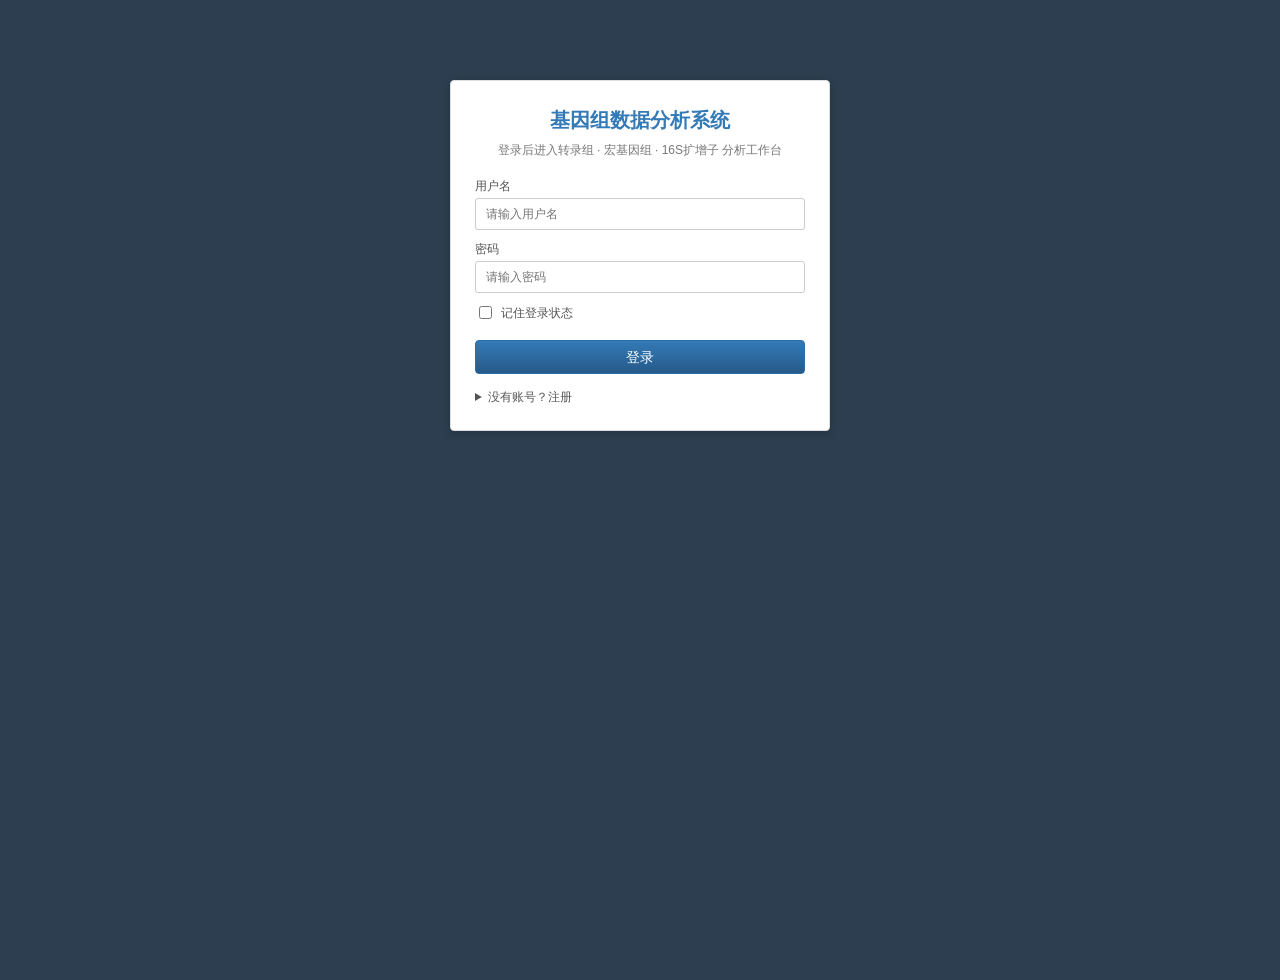
<file: index.html>
<!DOCTYPE html>
<html lang="zh-CN">
<head>
  <meta charset="UTF-8" />
  <meta name="viewport" content="width=device-width, initial-scale=1.0" />
  <title>基因组数据分析系统</title>
  <link rel="stylesheet" href="styles.css" />
  <script src="auth.js"></script>
</head>
<body class="page-home">
  <div class="home-screen">
    <header class="site-header home-header">
      <a class="logo" href="index.html">
        <span class="logo-mark" aria-hidden="true"></span>
        <span class="logo-text">基因组数据分析系统</span>
      </a>
      <nav class="nav">
        <a href="history.html">历史记录</a>
        <span class="user-chip" id="user-chip"></span>
        <button class="btn btn-default btn-sm" id="btn-logout" type="button">退出</button>
      </nav>
    </header>

    <main class="home-main">
      <div class="home-intro">
        <p class="brand-signal">基因组数据分析系统</p>
        <p class="home-lead">选择分析模块进入对应流程</p>
      </div>

      <div class="module-cards home-cards">
        <a class="module-card" href="16s.html">
          <div class="card-visual" aria-hidden="true">
            <svg viewBox="0 0 200 100" fill="none">
              <path d="M100 12 L100 90" stroke="#ddd" stroke-width="2"/>
              <path d="M100 22 L142 36 L142 58 L100 72 L58 58 L58 36 Z" stroke="#337ab7" stroke-width="2" fill="#eef5fa"/>
              <path d="M100 34 L126 44 L126 58 L100 68 L74 58 L74 44 Z" stroke="#5bc0de" stroke-width="1.5" fill="#fff"/>
              <circle cx="100" cy="50" r="4" fill="#286090"/>
            </svg>
          </div>
          <span class="card-tag">16S扩增子</span>
          <h3>16S扩增子测序数据分析</h3>
          <p>OTU · 物种注释 · 多样性</p>
          <span class="card-cta">进入分析 »</span>
        </a>

        <a class="module-card" href="meta.html">
          <div class="card-visual" aria-hidden="true">
            <svg viewBox="0 0 200 100" fill="none">
              <circle cx="70" cy="48" r="24" stroke="#337ab7" stroke-width="2" fill="#eef5fa"/>
              <circle cx="118" cy="40" r="18" stroke="#5bc0de" stroke-width="2" fill="#eef5fa"/>
              <circle cx="108" cy="68" r="16" stroke="#286090" stroke-width="2" fill="#eef5fa"/>
              <path d="M48 82 L72 60 L96 70 L118 42 L142 58 L165 46" stroke="#337ab7" stroke-width="2" stroke-linecap="round" fill="none"/>
            </svg>
          </div>
          <span class="card-tag">Metagenomics</span>
          <h3>宏基因组测序数据分析</h3>
          <p>质控 · 组装 · 基因预测 · 注释</p>
          <span class="card-cta">进入分析 »</span>
        </a>

        <a class="module-card" href="rna.html">
          <div class="card-visual" aria-hidden="true">
            <svg viewBox="0 0 200 100" fill="none">
              <path d="M20 75 C40 30, 60 85, 80 45 C100 15, 120 70, 140 35 C160 12, 175 58, 185 40" stroke="#337ab7" stroke-width="2.5" stroke-linecap="round" fill="none"/>
              <rect x="24" y="82" width="12" height="10" fill="#a8c5dc"/>
              <rect x="44" y="72" width="12" height="20" fill="#7eb3d9"/>
              <rect x="64" y="62" width="12" height="30" fill="#5a9bcf"/>
              <rect x="84" y="55" width="12" height="37" fill="#337ab7"/>
              <rect x="104" y="66" width="12" height="26" fill="#5a9bcf"/>
              <rect x="124" y="48" width="12" height="44" fill="#286090"/>
            </svg>
          </div>
          <span class="card-tag">RNA-seq</span>
          <h3>转录组测序数据分析</h3>
          <p>质控 · 比对 · 定量 · 差异表达</p>
          <span class="card-cta">进入分析 »</span>
        </a>
      </div>
    </main>

    <p class="home-foot">基因组数据分析系统 · v1.0 · 2018</p>
  </div>

  <script>
    (function () {
      var s = Auth.getSession();
      if (s) {
        document.getElementById("user-chip").textContent = s.name || s.username;
      }
      document.getElementById("btn-logout").addEventListener("click", function () {
        Auth.logout();
      });
    })();
  </script>
</body>
</html>
</file>
<file: styles.css>
/* 2018-era campus bioinformatics portal look */
:root {
  --ink: #333;
  --ink-soft: #555;
  --mist: #777;
  --paper: #f5f5f5;
  --paper-2: #fff;
  --sky: #eef5fa;
  --blue: #337ab7;
  --blue-deep: #286090;
  --blue-soft: #5bc0de;
  --accent: #5cb85c;
  --warm: #f0ad4e;
  --danger: #d9534f;
  --line: #ddd;
  --panel-head: #337ab7;
  --radius: 4px;
  --font-body: "Helvetica Neue", Helvetica, Arial, "Microsoft YaHei", "PingFang SC", sans-serif;
  --font-mono: Consolas, "Courier New", monospace;
}

*,
*::before,
*::after {
  box-sizing: border-box;
}

html {
  scroll-behavior: auto;
}

body {
  margin: 0;
  min-height: 100vh;
  font-family: var(--font-body);
  font-size: 14px;
  color: var(--ink);
  background: var(--paper);
  line-height: 1.5;
}

a {
  color: var(--blue);
  text-decoration: none;
}

a:hover {
  color: var(--blue-deep);
  text-decoration: underline;
}

button,
input,
select,
textarea {
  font: inherit;
  color: inherit;
}

[hidden] {
  display: none !important;
}

.bg-layer {
  display: none;
}

/* —— Header / Navbar (Bootstrap 3 default-navbar vibe) —— */
.site-header,
.home-header {
  position: sticky;
  top: 0;
  z-index: 40;
  display: flex;
  align-items: center;
  gap: 16px;
  padding: 0 16px;
  min-height: 50px;
  background: #222;
  border-bottom: 1px solid #080808;
  color: #9d9d9d;
}

.logo {
  display: flex;
  align-items: center;
  gap: 8px;
  color: #fff !important;
  font-weight: 700;
  font-size: 16px;
  text-decoration: none !important;
}

.logo-mark {
  width: 18px;
  height: 18px;
  border: 2px solid #5bc0de;
  background: linear-gradient(180deg, #5bc0de, #337ab7);
  border-radius: 2px;
}

.logo-text {
  letter-spacing: 0;
}

.nav {
  display: flex;
  align-items: center;
  gap: 4px;
  margin-left: auto;
  flex-wrap: wrap;
}

.nav a {
  color: #9d9d9d;
  padding: 14px 10px;
  text-decoration: none;
  font-size: 14px;
}

.nav a:hover,
.nav a.active {
  color: #fff;
  background: #080808;
  text-decoration: none;
}

.header-actions {
  display: flex;
  gap: 6px;
  align-items: center;
  flex-wrap: wrap;
}

.user-chip {
  color: #cfcfcf;
  font-size: 13px;
  padding: 0 8px;
}

/* —— Buttons (Bootstrap 3) —— */
.btn {
  display: inline-block;
  padding: 6px 12px;
  margin-bottom: 0;
  font-size: 14px;
  font-weight: 400;
  line-height: 1.42857143;
  text-align: center;
  white-space: nowrap;
  vertical-align: middle;
  cursor: pointer;
  border: 1px solid transparent;
  border-radius: 4px;
  text-decoration: none !important;
  background-image: linear-gradient(to bottom, rgba(255,255,255,0.15) 0%, rgba(0,0,0,0.05) 100%);
}

.btn:hover {
  text-decoration: none !important;
}

.btn-primary {
  color: #fff;
  background-color: #337ab7;
  border-color: #2e6da4;
  background-image: linear-gradient(to bottom, #337ab7 0%, #265a88 100%);
}

.btn-primary:hover {
  color: #fff;
  background-color: #286090;
  border-color: #204d74;
}

.btn-default,
.btn-ghost {
  color: #333;
  background-color: #fff;
  border-color: #ccc;
  background-image: linear-gradient(to bottom, #fff 0%, #e0e0e0 100%);
}

.btn-default:hover,
.btn-ghost:hover {
  color: #333;
  background-color: #e6e6e6;
  border-color: #adadad;
}

.btn-sm,
.btn-xs {
  padding: 1px 8px;
  font-size: 12px;
  line-height: 1.5;
  border-radius: 3px;
}

.btn-xs {
  padding: 1px 5px;
}

.btn-success {
  color: #fff;
  background-color: #5cb85c;
  border-color: #4cae4c;
  background-image: linear-gradient(to bottom, #5cb85c 0%, #419641 100%);
}

/* —— Layout —— */
main,
.home-main {
  width: 100%;
  max-width: none;
  margin: 0;
  padding: 20px 28px 32px;
}

section {
  padding: 12px 0 20px;
}

.section-head {
  margin-bottom: 12px;
  border-bottom: 1px solid #eee;
  padding-bottom: 8px;
}

.section-head h2 {
  margin: 0;
  font-size: 22px;
  font-weight: 500;
  color: #333;
}

.section-head p {
  margin: 6px 0 0;
  color: #777;
  font-size: 13px;
}

.save-badge {
  margin: 8px 0 0;
  font-size: 12px;
  color: #3c763d;
  background: #dff0d8;
  border: 1px solid #d6e9c6;
  padding: 6px 10px;
  border-radius: 4px;
  display: inline-block;
}

.save-badge a {
  font-weight: 600;
}

/* —— Panels —— */
.panel {
  background: #fff;
  border: 1px solid #ddd;
  border-radius: 4px;
  margin-bottom: 16px;
  box-shadow: 0 1px 1px rgba(0, 0, 0, 0.05);
}

.panel-heading {
  padding: 8px 12px;
  background: #f5f5f5;
  border-bottom: 1px solid #ddd;
  border-radius: 3px 3px 0 0;
  font-weight: 700;
  font-size: 13px;
  color: #333;
}

.panel-heading.clearfix::after {
  content: "";
  display: table;
  clear: both;
}

.panel-heading .csv-btn,
.panel-heading .btn {
  float: right;
  margin-top: -2px;
}

/* —— Home —— */
.home-screen {
  min-height: 100vh;
  display: flex;
  flex-direction: column;
}

.home-intro {
  text-align: center;
  padding: 72px 24px 56px;
  min-height: 220px;
  display: flex;
  flex-direction: column;
  justify-content: center;
  background: #fff;
  border: 1px solid #ddd;
  border-radius: 4px;
  margin-bottom: 36px;
}

.brand-signal {
  margin: 0;
  font-size: 36px;
  font-weight: 700;
  color: #337ab7;
}

.brand-signal-sm {
  font-size: 30px;
  font-weight: 700;
  margin: 0 0 10px;
  color: #337ab7;
  line-height: 1.3;
}

.home-lead {
  margin: 14px 0 0;
  color: #777;
  font-size: 15px;
}

.module-cards,
.home-cards {
  display: grid;
  grid-template-columns: repeat(3, 1fr);
  gap: 20px;
  width: 100%;
  margin-top: 8px;
}

.module-card {
  display: block;
  background: #fff;
  border: 1px solid #ddd;
  border-radius: 4px;
  padding: 0;
  overflow: hidden;
  text-decoration: none !important;
  color: inherit;
  box-shadow: 0 1px 1px rgba(0, 0, 0, 0.05);
  transition: border-color 0.15s;
}

.module-card:hover {
  border-color: #337ab7;
  text-decoration: none !important;
}

.card-visual {
  background: #f0f7fc;
  border-bottom: 1px solid #ddd;
  padding: 12px;
  height: 90px;
  display: flex;
  align-items: center;
  justify-content: center;
}

.card-visual svg {
  width: 100%;
  max-width: 180px;
  height: 70px;
}

.card-tag {
  display: inline-block;
  margin: 12px 14px 0;
  padding: 2px 6px;
  font-size: 11px;
  background: #337ab7;
  color: #fff;
  border-radius: 3px;
}

.module-card h3 {
  margin: 8px 14px 4px;
  font-size: 17px;
  color: #333;
}

.page-home .module-card {
  min-height: 260px;
}

.page-home .card-visual {
  height: 120px;
}

.module-card p {
  margin: 0 14px;
  font-size: 12px;
  color: #777;
}

.card-cta {
  display: block;
  margin: 12px 14px 14px;
  font-size: 13px;
  color: #337ab7;
  font-weight: 600;
}

.home-foot {
  margin-top: auto;
  text-align: center;
  padding: 20px;
  color: #999;
  font-size: 12px;
}

/* —— Hero (analysis pages) —— */
.hero,
.hero-sub {
  display: block;
  background: #fff;
  border: 1px solid #ddd;
  border-radius: 4px;
  padding: 28px 28px 24px;
  margin-bottom: 16px;
}

.hero-copy {
  max-width: none;
}

.eyebrow {
  display: inline-block;
  margin: 0 0 10px;
  padding: 2px 8px;
  font-size: 11px;
  background: #5bc0de;
  color: #fff;
  border-radius: 3px;
}

.hero h1 {
  margin: 6px 0 0;
  font-size: 18px;
  font-weight: 500;
  color: #555;
}

.hero-lead {
  margin: 8px 0 0;
  color: #666;
  font-size: 13px;
}

.hero-visual {
  display: none;
}

/* —— Catalog —— */
.software-catalog {
  display: grid;
  grid-template-columns: repeat(auto-fill, minmax(220px, 1fr));
  gap: 12px;
  width: 100%;
}

.catalog-group ul {
  margin: 0;
  padding: 8px 12px 10px 28px;
  font-size: 12px;
  color: #555;
}

.catalog-group li {
  margin: 2px 0;
}

/* —— Workspace —— */
.workspace-grid {
  display: grid;
  grid-template-columns: 1.5fr 0.7fr;
  gap: 16px;
  width: 100%;
}

.dropzone {
  min-height: 220px;
  border: 2px dashed #ccc;
  background: #fff;
  padding: 12px;
  border-radius: 4px;
}

.dropzone.dragover {
  border-color: #337ab7;
  background: #eef5fa;
}

.dropzone-inner {
  display: flex;
  flex-direction: column;
  align-items: center;
  justify-content: center;
  text-align: center;
  min-height: 140px;
  cursor: pointer;
}

.drop-icon {
  width: 40px;
  height: 40px;
  margin-bottom: 8px;
  border: 1px solid #ccc;
  background: #f5f5f5;
  position: relative;
  border-radius: 4px;
}

.drop-icon::before,
.drop-icon::after {
  content: "";
  position: absolute;
  background: #337ab7;
}

.drop-icon::before {
  width: 16px;
  height: 2px;
  top: 50%;
  left: 50%;
  transform: translate(-50%, -50%);
}

.drop-icon::after {
  width: 2px;
  height: 16px;
  top: 50%;
  left: 50%;
  transform: translate(-50%, -50%);
}

.drop-title {
  margin: 0;
  font-weight: 700;
  color: #333;
}

.drop-hint {
  margin: 4px 0 0;
  color: #999;
  font-size: 12px;
}

.file-list {
  list-style: none;
  margin: 10px 0 0;
  padding: 0;
  display: grid;
  gap: 4px;
}

.file-list:empty {
  display: none;
}

.file-item {
  display: flex;
  align-items: center;
  gap: 8px;
  padding: 6px 8px;
  background: #f9f9f9;
  border: 1px solid #eee;
  border-radius: 3px;
  font-size: 12px;
  font-family: var(--font-mono);
}

.file-item .name {
  flex: 1;
  word-break: break-all;
}

.file-item .size {
  color: #999;
  white-space: nowrap;
}

.file-item .remove {
  border: none;
  background: transparent;
  color: #999;
  cursor: pointer;
  font-size: 16px;
  line-height: 1;
}

.file-item .remove:hover {
  color: var(--danger);
}

.meta-panel {
  background: #fff;
  border: 1px solid #ddd;
  border-radius: 4px;
  padding: 12px;
}

.meta-panel h3 {
  margin: 0 0 10px;
  font-size: 14px;
  font-weight: 700;
  border-bottom: 1px solid #eee;
  padding-bottom: 6px;
}

.meta-panel label {
  display: grid;
  gap: 3px;
  margin-bottom: 8px;
  font-size: 12px;
  color: #777;
}

.meta-panel input,
.meta-panel select,
#history-search {
  width: 100%;
  padding: 5px 8px;
  border-radius: 3px;
  border: 1px solid #ccc;
  background: #fff;
  outline: none;
  box-shadow: inset 0 1px 1px rgba(0, 0, 0, 0.075);
}

.meta-panel input:focus,
.meta-panel select:focus,
#history-search:focus {
  border-color: #66afe9;
  box-shadow: inset 0 1px 1px rgba(0, 0, 0, 0.075), 0 0 6px rgba(102, 175, 233, 0.5);
}

.stat-row {
  display: grid;
  grid-template-columns: 1fr 1fr;
  gap: 6px;
  margin-top: 6px;
}

.stat {
  padding: 8px;
  border: 1px solid #ddd;
  background: #f5f5f5;
  text-align: center;
  border-radius: 3px;
}

.stat-val {
  display: block;
  font-size: 20px;
  font-weight: 700;
  color: #337ab7;
  font-family: var(--font-mono);
}

.stat-lab {
  font-size: 11px;
  color: #777;
}

/* —— Pipeline: tools → steps —— */
.pipeline-layout {
  display: grid;
  grid-template-columns: 320px 1fr;
  gap: 16px;
  align-items: start;
  width: 100%;
}

.module-palette {
  background: #fff;
  border: 1px solid #ddd;
  border-radius: 4px;
  padding: 10px;
  position: sticky;
  top: 60px;
  max-height: calc(100vh - 80px);
  overflow: auto;
}

.module-palette h3 {
  margin: 0;
  font-size: 14px;
  font-weight: 700;
}

.palette-hint {
  margin: 2px 0 10px;
  font-size: 12px;
  color: #999;
}

.palette-list {
  display: grid;
  gap: 10px;
}

.tool-group-title {
  font-size: 12px;
  font-weight: 700;
  color: #337ab7;
  border-bottom: 1px solid #eee;
  padding-bottom: 3px;
  margin-bottom: 6px;
}

.tool-group-list {
  display: flex;
  flex-wrap: wrap;
  gap: 4px;
}

.tool-chip {
  display: inline-block;
  padding: 3px 7px;
  font-size: 11px;
  font-family: var(--font-mono);
  background: #f5f5f5;
  border: 1px solid #ccc;
  border-radius: 3px;
  cursor: grab;
  user-select: none;
  color: #333;
}

.tool-chip:hover {
  background: #e8f4fc;
  border-color: #337ab7;
  color: #286090;
}

.tool-chip.dragging {
  opacity: 0.4;
}

.pipeline-canvas-wrap {
  background: #fff;
  border: 1px solid #ddd;
  border-radius: 4px;
  overflow: hidden;
}

.canvas-toolbar {
  display: flex;
  align-items: center;
  justify-content: space-between;
  gap: 8px;
  padding: 8px 10px;
  border-bottom: 1px solid #ddd;
  background: #f5f5f5;
  font-size: 13px;
  font-weight: 700;
}

.toolbar-actions {
  display: flex;
  gap: 6px;
}

.pipeline-canvas {
  min-height: 320px;
  padding: 14px;
  position: relative;
  background: repeating-linear-gradient(
    0deg,
    transparent,
    transparent 19px,
    #f0f0f0 19px,
    #f0f0f0 20px
  );
}

.canvas-empty {
  position: absolute;
  inset: 0;
  display: grid;
  place-items: center;
  margin: 0;
  color: #999;
  pointer-events: none;
  text-align: center;
  padding: 24px;
  font-size: 13px;
}

.pipeline-steps {
  list-style: none;
  margin: 0;
  padding: 0;
  display: flex;
  flex-direction: column;
  gap: 0;
  max-width: 640px;
}

.pipeline-step {
  position: relative;
  background: #fff;
  border: 1px solid #ccc;
  border-radius: 4px;
  padding: 8px 10px 10px;
  margin-bottom: 4px;
}

.pipeline-step.drop-target,
.step-slot.drop-target {
  border-color: #337ab7;
  box-shadow: 0 0 0 2px rgba(51, 122, 183, 0.25);
}

.step-head {
  display: flex;
  align-items: center;
  gap: 8px;
  margin-bottom: 6px;
}

.step-index {
  display: inline-block;
  width: 22px;
  height: 22px;
  line-height: 20px;
  text-align: center;
  background: #337ab7;
  color: #fff;
  font-size: 12px;
  font-weight: 700;
  border-radius: 3px;
}

.step-name {
  flex: 1;
  font-size: 13px;
}

.step-remove {
  border: none;
  background: transparent;
  color: #999;
  cursor: pointer;
  font-size: 16px;
  line-height: 1;
  padding: 0 2px;
}

.step-remove:hover {
  color: var(--danger);
}

.step-slot {
  min-height: 36px;
  border: 1px dashed #bbb;
  border-radius: 3px;
  background: #fafafa;
  padding: 8px 10px;
  font-size: 12px;
  display: flex;
  align-items: center;
}

.step-slot.filled {
  border-style: solid;
  border-color: #5cb85c;
  background: #f0fff0;
}

.slot-hint {
  color: #999;
  font-style: italic;
}

.picked-tool {
  font-family: var(--font-mono);
  font-weight: 700;
  color: #3c763d;
}

.step-arrow {
  text-align: center;
  color: #aaa;
  font-size: 14px;
  line-height: 1.2;
  height: 16px;
}

.pipeline-append {
  list-style: none;
  margin: 8px 0 0;
  padding: 18px 12px;
  border: 2px dashed #bbb;
  border-radius: 4px;
  background: #fafafa;
  color: #888;
  font-size: 13px;
  text-align: center;
  cursor: copy;
}

.pipeline-append.drop-target {
  border-color: #337ab7;
  background: #eef5fa;
  color: #286090;
}

.run-progress {
  padding: 10px 12px;
  border-top: 1px solid #ddd;
  background: #f5f5f5;
}

.progress-bar {
  height: 18px;
  border-radius: 4px;
  background: #e5e5e5;
  overflow: hidden;
  border: 1px solid #ccc;
  box-shadow: inset 0 1px 2px rgba(0, 0, 0, 0.1);
}

.progress-fill {
  height: 100%;
  width: 0%;
  background-image: linear-gradient(to bottom, #5bc0de 0%, #31b0d5 100%);
  transition: width 0.25s ease;
}

#progress-text {
  margin: 6px 0 0;
  font-size: 12px;
  color: #666;
  font-family: var(--font-mono);
}

/* —— Results: tables only —— */
.results {
  background: transparent;
}

#result-tables {
  display: grid;
  gap: 12px;
}

.result-table-block {
  margin-bottom: 0;
}

.table-wrap {
  overflow: auto;
  max-height: 420px;
  padding: 0;
}

.data-table,
table {
  width: 100%;
  border-collapse: collapse;
  font-size: 12px;
  font-family: var(--font-mono);
}

.data-table th,
.data-table td,
th,
td {
  text-align: left;
  padding: 6px 10px;
  border: 1px solid #ddd;
  color: #333;
}

.data-table thead th,
th {
  background: #f5f5f5;
  font-weight: 700;
  color: #555;
  position: sticky;
  top: 0;
}

.data-table tbody tr:nth-child(even) {
  background: #f9f9f9;
}

.data-table tbody tr:hover {
  background: #eef5fa;
}

/* —— History —— */
.history-toolbar {
  display: flex;
  justify-content: space-between;
  gap: 12px;
  flex-wrap: wrap;
  margin-bottom: 12px;
  align-items: center;
}

.filter-bar {
  display: flex;
  gap: 4px;
  flex-wrap: wrap;
}

.filter-btn {
  padding: 4px 10px;
  border: 1px solid #ccc;
  background: #fff;
  border-radius: 3px;
  cursor: pointer;
  font-size: 12px;
}

.filter-btn:hover {
  background: #eee;
}

.filter-btn.active {
  background: #337ab7;
  border-color: #2e6da4;
  color: #fff;
}

.history-actions {
  display: flex;
  gap: 6px;
  align-items: center;
  flex-wrap: wrap;
}

#history-search {
  min-width: 200px;
  width: auto;
}

.history-count {
  margin: 0 0 10px;
  color: #777;
  font-size: 12px;
}

.history-list {
  display: grid;
  grid-template-columns: repeat(auto-fill, minmax(300px, 1fr));
  gap: 12px;
  width: 100%;
}

.history-card {
  padding: 12px;
  border-radius: 4px;
  background: #fff;
  border: 1px solid #ddd;
}

.history-card-top {
  display: flex;
  justify-content: space-between;
  align-items: center;
  gap: 6px;
  margin-bottom: 4px;
}

.history-card-top time {
  font-size: 11px;
  color: #999;
  font-family: var(--font-mono);
}

.history-card h3 {
  margin: 0;
  font-size: 15px;
  font-weight: 700;
  color: #333;
}

.history-meta,
.history-note,
.history-steps,
.history-files {
  margin: 4px 0 0;
  font-size: 12px;
  color: #666;
  line-height: 1.45;
}

.history-note {
  padding: 4px 6px;
  border-radius: 3px;
  background: #fcf8e3;
  border: 1px solid #faebcc;
  color: #8a6d3b;
}

.history-card-actions {
  display: flex;
  gap: 6px;
  margin-top: 10px;
}

.history-empty {
  margin: 16px 0;
  padding: 20px;
  text-align: center;
  color: #999;
  border: 1px dashed #ccc;
  border-radius: 4px;
  background: #fff;
}

.badge-type {
  display: inline-block;
  padding: 1px 6px;
  font-size: 11px;
  background: #5bc0de;
  color: #fff;
  border-radius: 3px;
}

/* —— Login —— */
.page-login {
  background: #2c3e50;
  min-height: 100vh;
}

.login-wrap {
  max-width: 380px;
  margin: 80px auto;
  background: #fff;
  border: 1px solid #ddd;
  border-radius: 4px;
  padding: 24px;
  box-shadow: 0 2px 8px rgba(0, 0, 0, 0.2);
}

.login-wrap h1 {
  margin: 0 0 6px;
  font-size: 20px;
  text-align: center;
  color: #337ab7;
}

.login-wrap .sub {
  text-align: center;
  color: #777;
  font-size: 12px;
  margin: 0 0 18px;
}

.login-wrap label {
  display: block;
  margin-bottom: 10px;
  font-size: 12px;
  color: #555;
}

.login-wrap input {
  width: 100%;
  margin-top: 3px;
  padding: 6px 10px;
  border: 1px solid #ccc;
  border-radius: 3px;
}

.login-wrap .btn {
  width: 100%;
  margin-top: 8px;
}

.login-hint {
  margin-top: 12px;
  font-size: 11px;
  color: #999;
  text-align: center;
}

.login-error {
  color: #a94442;
  background: #f2dede;
  border: 1px solid #ebccd1;
  padding: 6px 10px;
  border-radius: 3px;
  font-size: 12px;
  margin-bottom: 10px;
}

/* —— Footer / Toast —— */
.site-footer {
  padding: 16px;
  color: #999;
  font-size: 12px;
  border-top: 1px solid #ddd;
  text-align: center;
  background: #fff;
  margin-top: 24px;
}

.toast {
  position: fixed;
  left: 50%;
  bottom: 20px;
  transform: translateX(-50%) translateY(12px);
  padding: 8px 14px;
  border-radius: 4px;
  background: #333;
  color: #fff;
  border: 1px solid #000;
  font-size: 13px;
  opacity: 0;
  pointer-events: none;
  transition: opacity 0.2s, transform 0.2s;
  z-index: 100;
}

.toast.show {
  opacity: 1;
  transform: translateX(-50%) translateY(0);
}

@media (max-width: 900px) {
  main,
  .home-main {
    padding: 12px 14px 24px;
  }

  .module-cards,
  .home-cards,
  .workspace-grid,
  .pipeline-layout {
    grid-template-columns: 1fr;
  }

  .module-palette {
    position: static;
    max-height: none;
  }

  .pipeline-steps {
    max-width: none;
  }

  .nav a:nth-child(n + 5) {
    display: none;
  }

  .site-header {
    flex-wrap: wrap;
    min-height: auto;
    padding: 8px 12px;
  }
}
</file>
